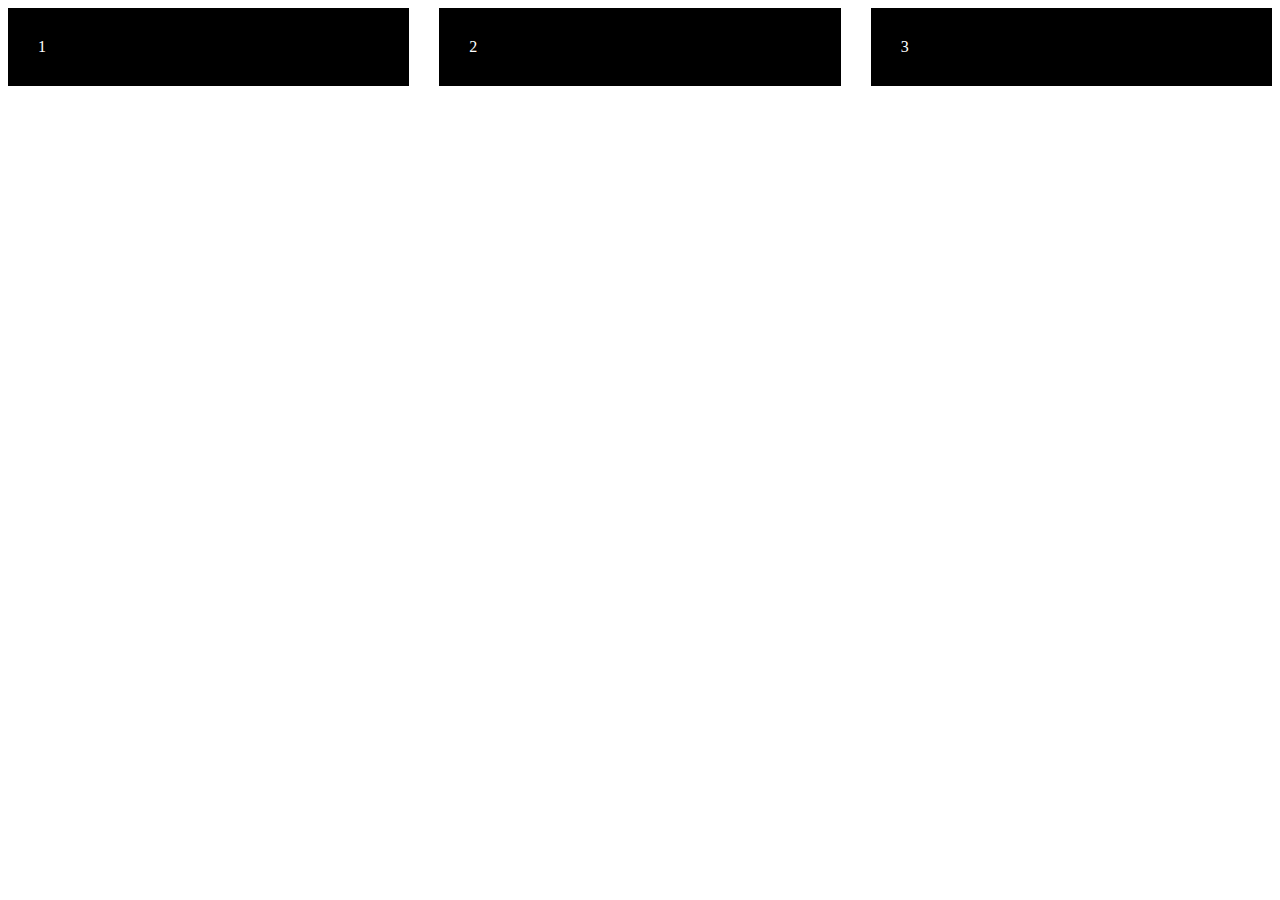
<file: active.html>
<!DOCTYPE html>
<html lang="en">
<head>
    <meta charset="UTF-8">
    <meta name="viewport" content="width=device-width, initial-scale=1.0">
    <title>Document</title>
</head>
<body>
    
    <style>
        .active{
            background-color: #a92f41;
        }

        .box{
            background-color: black;
            color: white;
            width: 100%;
            padding: 30px;
        }
.boxes{
    display: flex;
    gap: 30px;
}
   
    </style>
<div class="boxes">
    <div class="box" id="bxone" onclick="active('bxone')">1</div>
    <div class="box" id="bxtwo" onclick="active('bxtwo')">2</div>
    <div class="box" id="bxthree" onclick="active('bxthree')">3</div>
</div>

 


<script>

    function active(myid){
  
const selected =  document.getElementById(myid)
const boxone = document.getElementById('bxone')
const boxtwo = document.getElementById('bxtwo')
const boxthree = document.getElementById('bxthree')

boxone.style.background = 'black'
boxtwo.style.background = 'black'
boxthree.style.background = 'black'
selected.style.background = "#a92f41"
selected.style.color = "pink"
    }
</script>

</body>
</html>
</file>
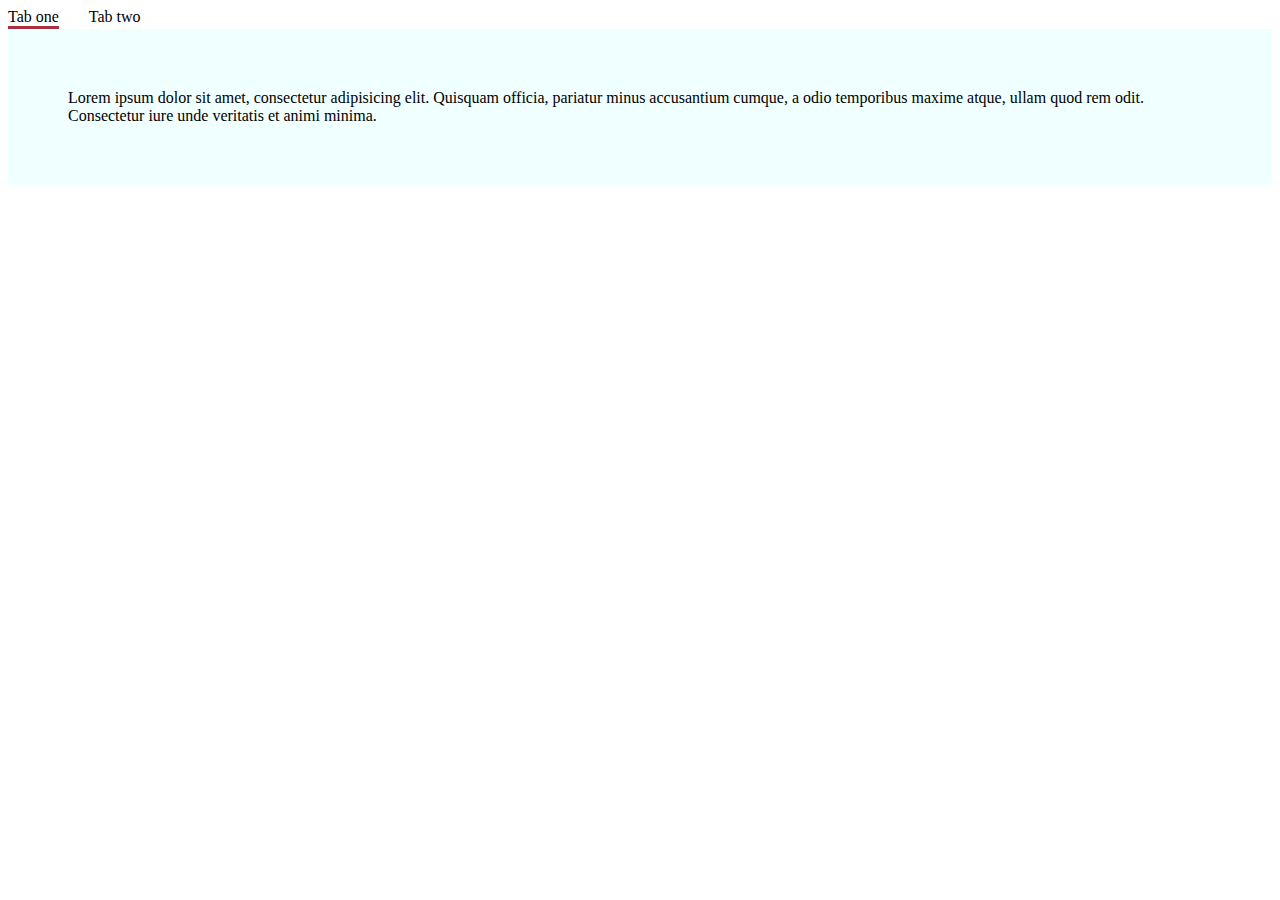
<file: tabs.html>
<!DOCTYPE html>
<html lang="en">
<head>
    <meta charset="UTF-8">
    <meta name="viewport" content="width=device-width, initial-scale=1.0">
    <title>Document</title>
</head>
<body>
  <style>
    .tabcontent{
        padding: 60px;
        background-color: azure;
        display: flex;
        align-items: center;
        justify-content: center;
    }

    .activetab{
        border-bottom: 3px solid #a92F41;
    }
  </style>  
<div style="display: flex; gap: 30px;">
    <div id="tabone" class="activetab" onclick="showtabone()">Tab one</div>
    <div id="tabtwo" onclick="showtabtwo()">Tab two</div>
</div>




<div id="tabcontentone" class="tabcontent " style="display: flex;">Lorem ipsum dolor sit amet, consectetur adipisicing elit. Quisquam officia, pariatur minus accusantium cumque, a odio temporibus maxime atque, ullam quod rem odit. Consectetur iure unde veritatis et animi minima.</div>
<div id="tabcontenttwo" class="tabcontent" style="display: none;">cpntent two</div>


<script>

    const tabone = document.getElementById('tabone')
    const tabtwo = document.getElementById('tabtwo')
    const tabcontentone = document.getElementById('tabcontentone')
    const tabcontenttwo = document.getElementById('tabcontenttwo')
function showtabone(){
// tabone.classList.add('activetab')
// tabtwo.classList.remove('activetab')
tabcontentone.style.display = 'flex'
tabcontenttwo.style.display = 'none'
}


function showtabtwo(){
//     tabone.classList.remove('activetab')
// tabtwo.classList.add('activetab')
tabcontentone.style.display = 'none'
tabcontenttwo.style.display = 'flex'
}
</script>

</body>
</html>
</file>
